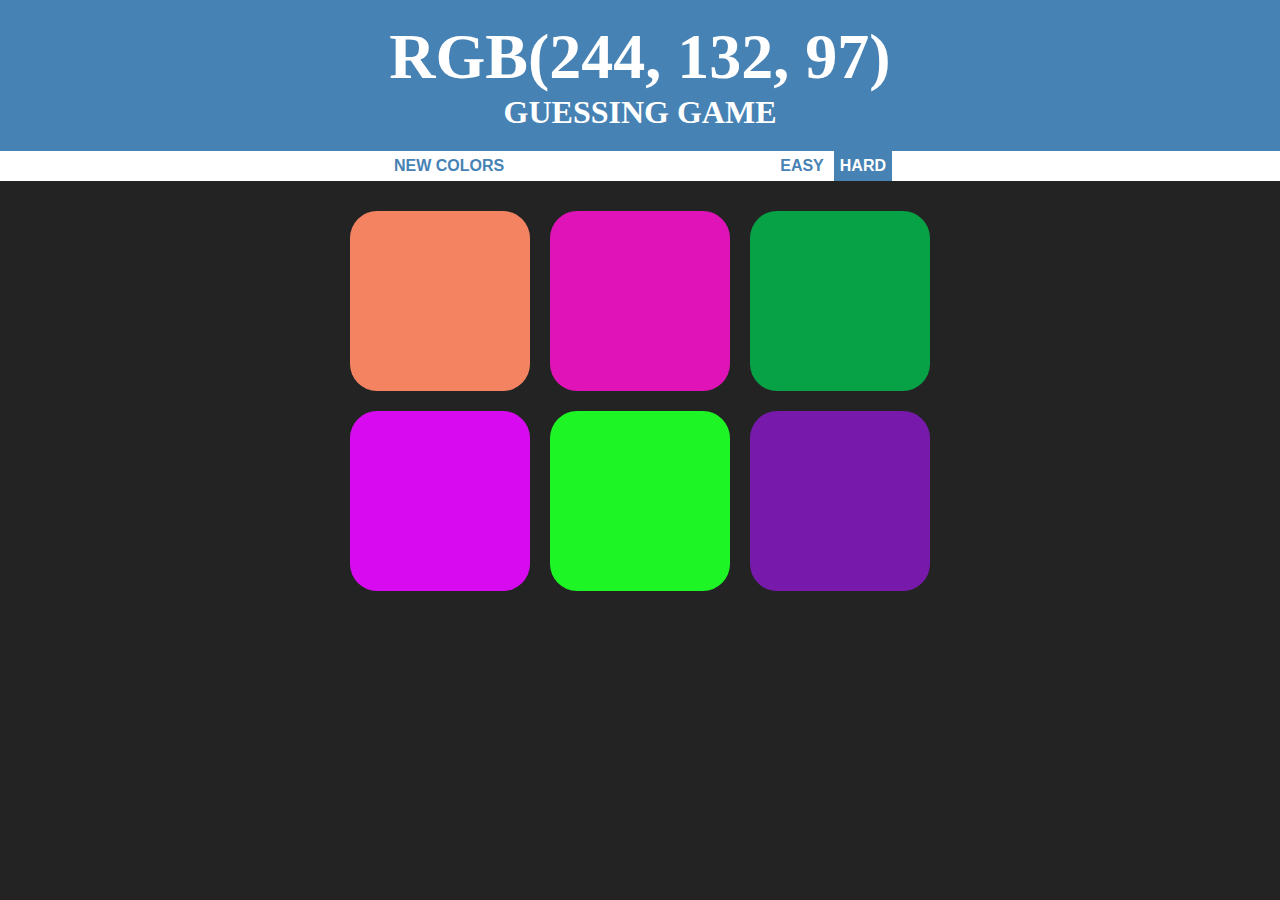
<file: index.HTML>
<!DOCTYPE html>
<html lang="en">
<head>
    <meta charset="UTF-8">
    <meta name="viewport" content="width=device-width, initial-scale=1.0">
    <meta http-equiv="X-UA-Compatible" content="ie=edge">
    <title>RGB Guessing Game</title>

    <link rel="stylesheet" type="text/css" href="color-guessing-game.css">
</head>
<body>
    <h1>
        <span id="color-display">RGB</span>
        <br>
        Guessing Game</h1>

    <div id="options">
        <button id="reset">New Colors</button>
        <span id="message"></span>
        <button id="easy" class="mode">Easy</button>
        <button id="hard" class="mode selected">Hard</button>
    </div>

    <div id="container">
        <div class="square"></div>
        <div class="square"></div>
        <div class="square"></div>
        <div class="square"></div>
        <div class="square"></div>
        <div class="square"></div>
    </div>
    

    <script type="text/javascript" src="color-guessing-game.js"></script>
</body>
</html>
</file>
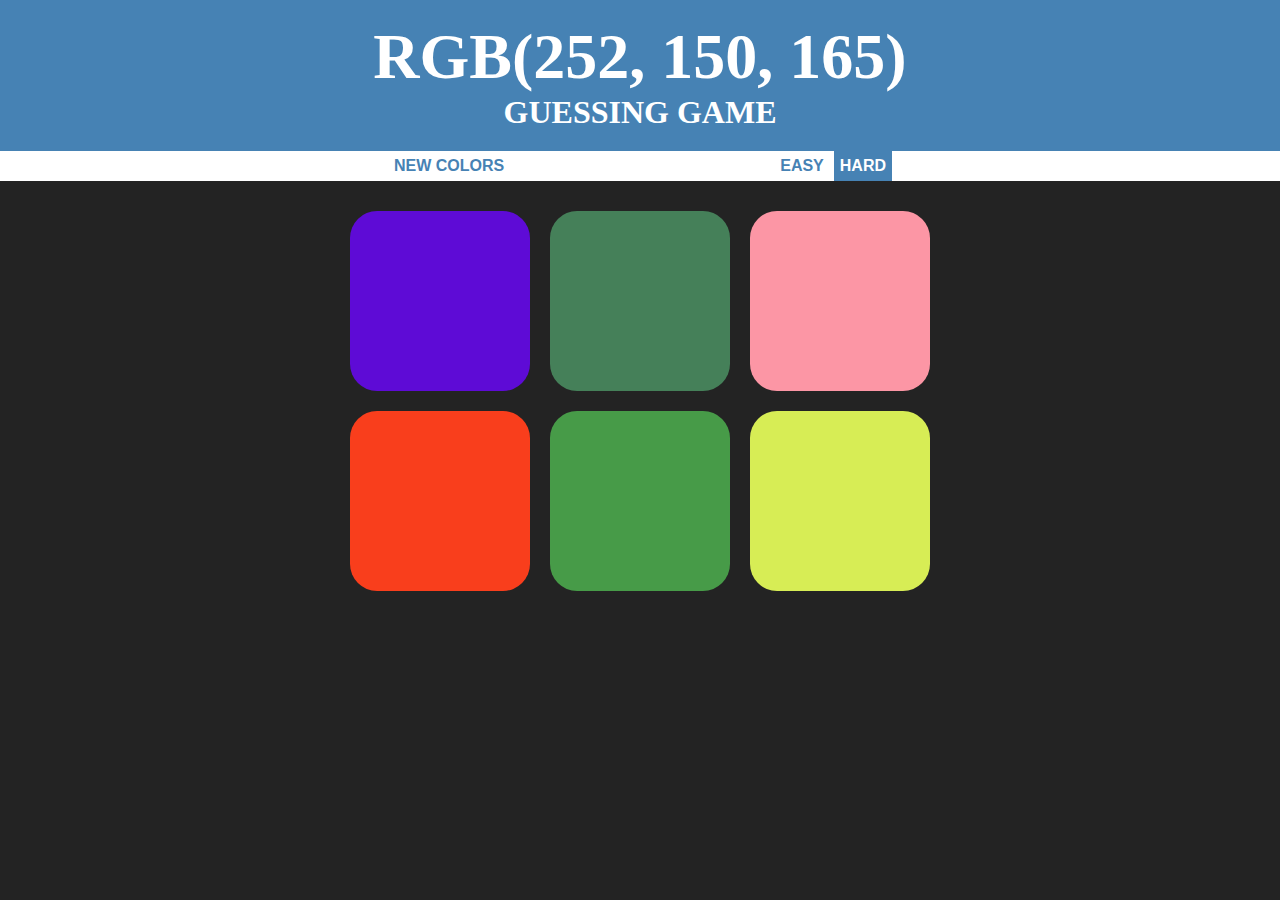
<file: index.html>
<!DOCTYPE html>
<html lang="en">
<head>
    <meta charset="UTF-8">
    <meta name="viewport" content="width=device-width, initial-scale=1.0">
    <meta http-equiv="X-UA-Compatible" content="ie=edge">
    <title>RGB Guessing Game</title>

    <link rel="stylesheet" type="text/css" href="color-guessing-game.css">
</head>
<body>
    <h1>
        <span id="color-display">RGB</span>
        <br>
        Guessing Game</h1>

    <div id="options">
        <button id="reset">New Colors</button>
        <span id="message"></span>
        <button id="easy" class="mode">Easy</button>
        <button id="hard" class="mode selected">Hard</button>
    </div>

    <div id="container">
        <div class="square"></div>
        <div class="square"></div>
        <div class="square"></div>
        <div class="square"></div>
        <div class="square"></div>
        <div class="square"></div>
    </div>
    

    <script type="text/javascript" src="color-guessing-game.js"></script>
</body>
</html>
</file>
<file: color-guessing-game.css>
body {
    background-color: #232323;
    font-family: Arial, Helvetica, sans-serif;
    margin: 0;
    font-family:   "Consolas";
    font-weight: normal;
}

.square {
    width: 30%;
    background: purple;
    padding-bottom: 30%;
    float: left;
    margin: 1.66%;
    border-radius: 15%;
    transition: background-color .5s;
    --webkit-transition: background-color .5s;
    -moz-transition: background-color .5s;
}

#container {
    margin: 20px auto;
    max-width: 600px;
}

h1 {
    color: white;
    text-align: center;
    background-color: steelblue;
    margin: 0;
    text-transform: uppercase;
    padding: 20px 0;
}

#options {
    background: white;
    height: 30px;
    text-align: center;
}

.selected {
    background-color: steelblue;
    color: white;
}

button {
    border: none;
    background: none;
    text-transform: uppercase;
    height: 100%;
    font-weight: 700;
    color: steelblue;
    font-size: inherit;
    outline: none;
    transition: all .2s;
    --webkit-transition: all .5s;
    -moz-transition: all .5s;
}

button:hover {
    color: white;
    background-color: steelblue;
}

#color-display {
    font-size: 200%
}

#message {
    display: inline-block;
    width: 20%;
}
</file>
